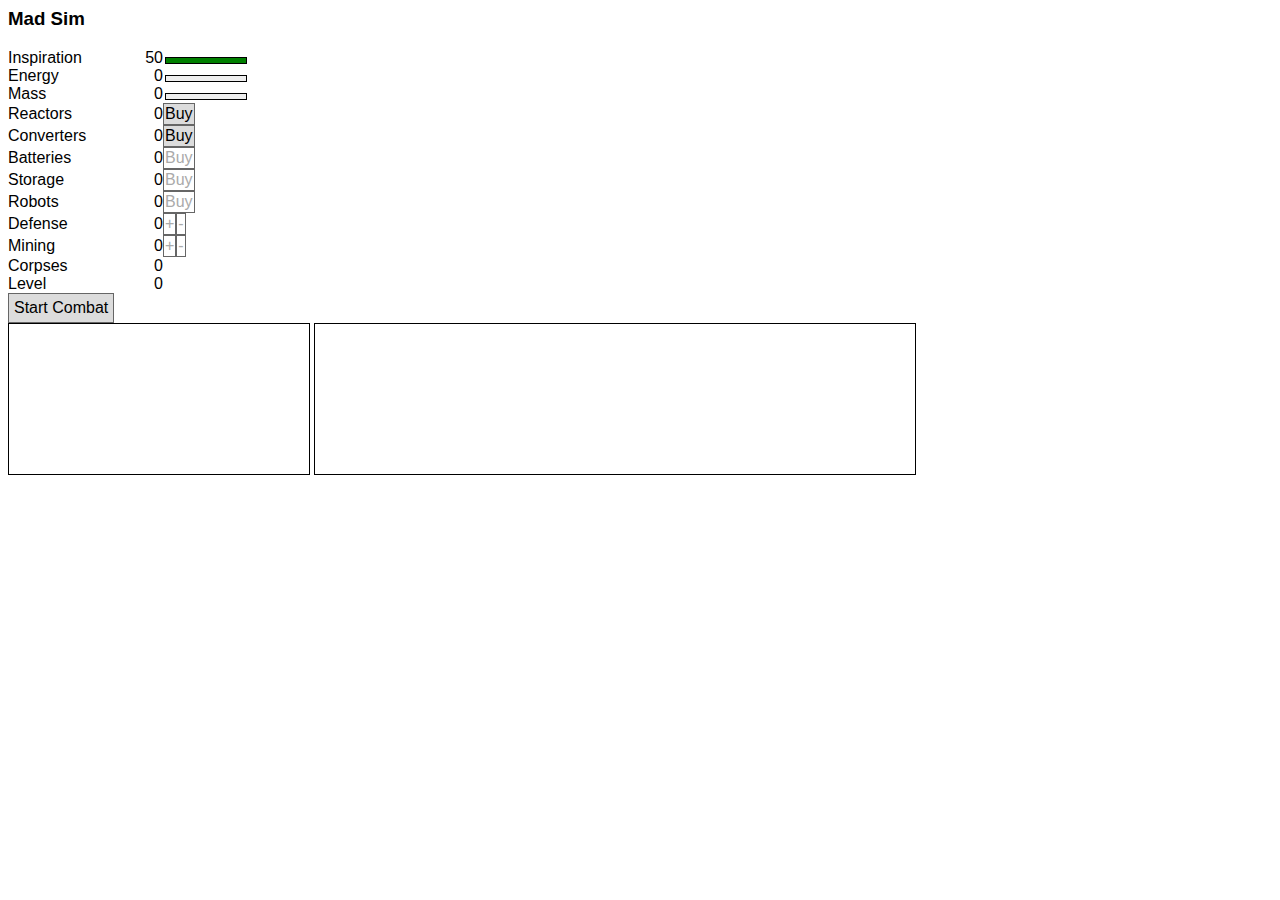
<file: src/index.html>
<!DOCTYPE HTML PUBLIC "-//IETF//DTD HTML//EN">
<html>
<head>
<meta name="viewport" content="width=device-width, minimum-scale=1.0, initial-scale=1.0, user-scalable=no">
<title>Mad Sim</title>
<script src="vapor.js"></script>
<script src="madsim.js"></script>
<script src="madview.js"></script>
<link rel="stylesheet" type="text/css" href="madsim.css">
</head>
<body>
<h3>Mad Sim</h3>
<div id="uiarea"></div>
<div id="infoarea"></div>
<div id="logarea"></div>
<script>
window.onload = function() {
    loadJSON("config.json", function(result) {
	var state = new MadSim(result);
    });
}
</script>
</body>
</html>
</file>
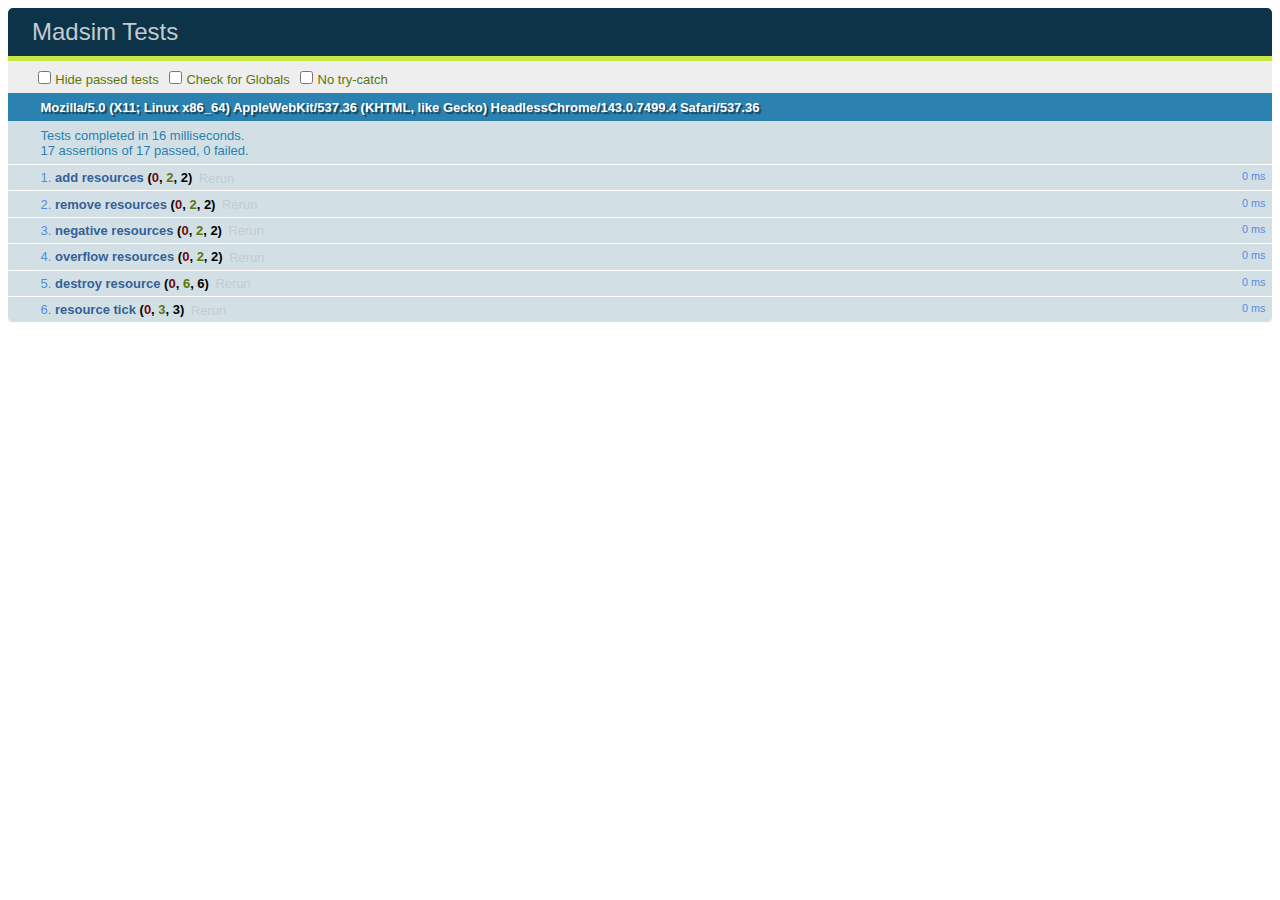
<file: src/tests.html>
<!DOCTYPE html>
<html>
<head>
  <meta charset="utf-8">
  <title>Madsim Tests</title>
  <link rel="stylesheet" href="vendor/qunit/qunit-1.14.0.css">
  <script src="madsim.js"></script>
</head>
<body>
  <div id="qunit"></div>
  <div id="qunit-fixture"></div>
  <script src="vendor/qunit/qunit-1.14.0.js"></script>
  <script src="tests.js"></script>
</body>
</html>
</file>
<file: src/madsim.css>
/* Copyright 2014 Nicholas Bray */

body {
    font-family: "Helvetica Neue", "Helvetica", Helvetica, Arial, sans-serif;
    padding: 0px;
}


#uiarea {
    padding:0px;
}

#logarea {
    overflow: scroll;
    width: 600px;
    height: 150px;
    border: solid 1px;
    display: inline-block;
}

#infoarea {
    overflow: scroll;
    width: 300px;
    height: 150px;
    border: solid 1px;
    display: inline-block;
}


.name {
    display: inline-block;
    width: 85px;
}

.number {
    display: inline-block;
    width: 70px;
    text-align: right;
}

.statusbar {
    display: inline-block;
    width: 80px;
    height: 5px;
    margin: 2px;
    background-color: #eee;

    border: solid 1px;
}

.statusbarinner {
    display: inline-block;
    width: 80px;
    height: 5px;
    margin: 0px;
    background-color: green;
}

.action {
    display: inline-block;
    padding:5px;
    background-color: #dcdcdc;
    border: 1px solid #666;
    color: #000;
    text-decoration: none;
    user-select: none;
    -webkit-user-select: none;
}

.inline {
    padding:1px;
}

.action:hover {
  color:#800;
}

.action:active {
  color:#f00;
}

.action:focus {
  color:#f00;
}

.disabled, .disabled:hover, .disabled:active, .disabled:focus {
    color: #aaa;
    background-color: #fff;
}
</file>
<file: src/vendor/qunit/qunit-1.14.0.css>
/*!
 * QUnit 1.14.0
 * http://qunitjs.com/
 *
 * Copyright 2013 jQuery Foundation and other contributors
 * Released under the MIT license
 * http://jquery.org/license
 *
 * Date: 2014-01-31T16:40Z
 */

/** Font Family and Sizes */

#qunit-tests, #qunit-header, #qunit-banner, #qunit-testrunner-toolbar, #qunit-userAgent, #qunit-testresult {
	font-family: "Helvetica Neue Light", "HelveticaNeue-Light", "Helvetica Neue", Calibri, Helvetica, Arial, sans-serif;
}

#qunit-testrunner-toolbar, #qunit-userAgent, #qunit-testresult, #qunit-tests li { font-size: small; }
#qunit-tests { font-size: smaller; }


/** Resets */

#qunit-tests, #qunit-header, #qunit-banner, #qunit-userAgent, #qunit-testresult, #qunit-modulefilter {
	margin: 0;
	padding: 0;
}


/** Header */

#qunit-header {
	padding: 0.5em 0 0.5em 1em;

	color: #8699A4;
	background-color: #0D3349;

	font-size: 1.5em;
	line-height: 1em;
	font-weight: 400;

	border-radius: 5px 5px 0 0;
}

#qunit-header a {
	text-decoration: none;
	color: #C2CCD1;
}

#qunit-header a:hover,
#qunit-header a:focus {
	color: #FFF;
}

#qunit-testrunner-toolbar label {
	display: inline-block;
	padding: 0 0.5em 0 0.1em;
}

#qunit-banner {
	height: 5px;
}

#qunit-testrunner-toolbar {
	padding: 0.5em 0 0.5em 2em;
	color: #5E740B;
	background-color: #EEE;
	overflow: hidden;
}

#qunit-userAgent {
	padding: 0.5em 0 0.5em 2.5em;
	background-color: #2B81AF;
	color: #FFF;
	text-shadow: rgba(0, 0, 0, 0.5) 2px 2px 1px;
}

#qunit-modulefilter-container {
	float: right;
}

/** Tests: Pass/Fail */

#qunit-tests {
	list-style-position: inside;
}

#qunit-tests li {
	padding: 0.4em 0.5em 0.4em 2.5em;
	border-bottom: 1px solid #FFF;
	list-style-position: inside;
}

#qunit-tests.hidepass li.pass, #qunit-tests.hidepass li.running  {
	display: none;
}

#qunit-tests li strong {
	cursor: pointer;
}

#qunit-tests li a {
	padding: 0.5em;
	color: #C2CCD1;
	text-decoration: none;
}
#qunit-tests li a:hover,
#qunit-tests li a:focus {
	color: #000;
}

#qunit-tests li .runtime {
	float: right;
	font-size: smaller;
}

.qunit-assert-list {
	margin-top: 0.5em;
	padding: 0.5em;

	background-color: #FFF;

	border-radius: 5px;
}

.qunit-collapsed {
	display: none;
}

#qunit-tests table {
	border-collapse: collapse;
	margin-top: 0.2em;
}

#qunit-tests th {
	text-align: right;
	vertical-align: top;
	padding: 0 0.5em 0 0;
}

#qunit-tests td {
	vertical-align: top;
}

#qunit-tests pre {
	margin: 0;
	white-space: pre-wrap;
	word-wrap: break-word;
}

#qunit-tests del {
	background-color: #E0F2BE;
	color: #374E0C;
	text-decoration: none;
}

#qunit-tests ins {
	background-color: #FFCACA;
	color: #500;
	text-decoration: none;
}

/*** Test Counts */

#qunit-tests b.counts                       { color: #000; }
#qunit-tests b.passed                       { color: #5E740B; }
#qunit-tests b.failed                       { color: #710909; }

#qunit-tests li li {
	padding: 5px;
	background-color: #FFF;
	border-bottom: none;
	list-style-position: inside;
}

/*** Passing Styles */

#qunit-tests li li.pass {
	color: #3C510C;
	background-color: #FFF;
	border-left: 10px solid #C6E746;
}

#qunit-tests .pass                          { color: #528CE0; background-color: #D2E0E6; }
#qunit-tests .pass .test-name               { color: #366097; }

#qunit-tests .pass .test-actual,
#qunit-tests .pass .test-expected           { color: #999; }

#qunit-banner.qunit-pass                    { background-color: #C6E746; }

/*** Failing Styles */

#qunit-tests li li.fail {
	color: #710909;
	background-color: #FFF;
	border-left: 10px solid #EE5757;
	white-space: pre;
}

#qunit-tests > li:last-child {
	border-radius: 0 0 5px 5px;
}

#qunit-tests .fail                          { color: #000; background-color: #EE5757; }
#qunit-tests .fail .test-name,
#qunit-tests .fail .module-name             { color: #000; }

#qunit-tests .fail .test-actual             { color: #EE5757; }
#qunit-tests .fail .test-expected           { color: #008000; }

#qunit-banner.qunit-fail                    { background-color: #EE5757; }


/** Result */

#qunit-testresult {
	padding: 0.5em 0.5em 0.5em 2.5em;

	color: #2B81AF;
	background-color: #D2E0E6;

	border-bottom: 1px solid #FFF;
}
#qunit-testresult .module-name {
	font-weight: 700;
}

/** Fixture */

#qunit-fixture {
	position: absolute;
	top: -10000px;
	left: -10000px;
	width: 1000px;
	height: 1000px;
}
</file>
